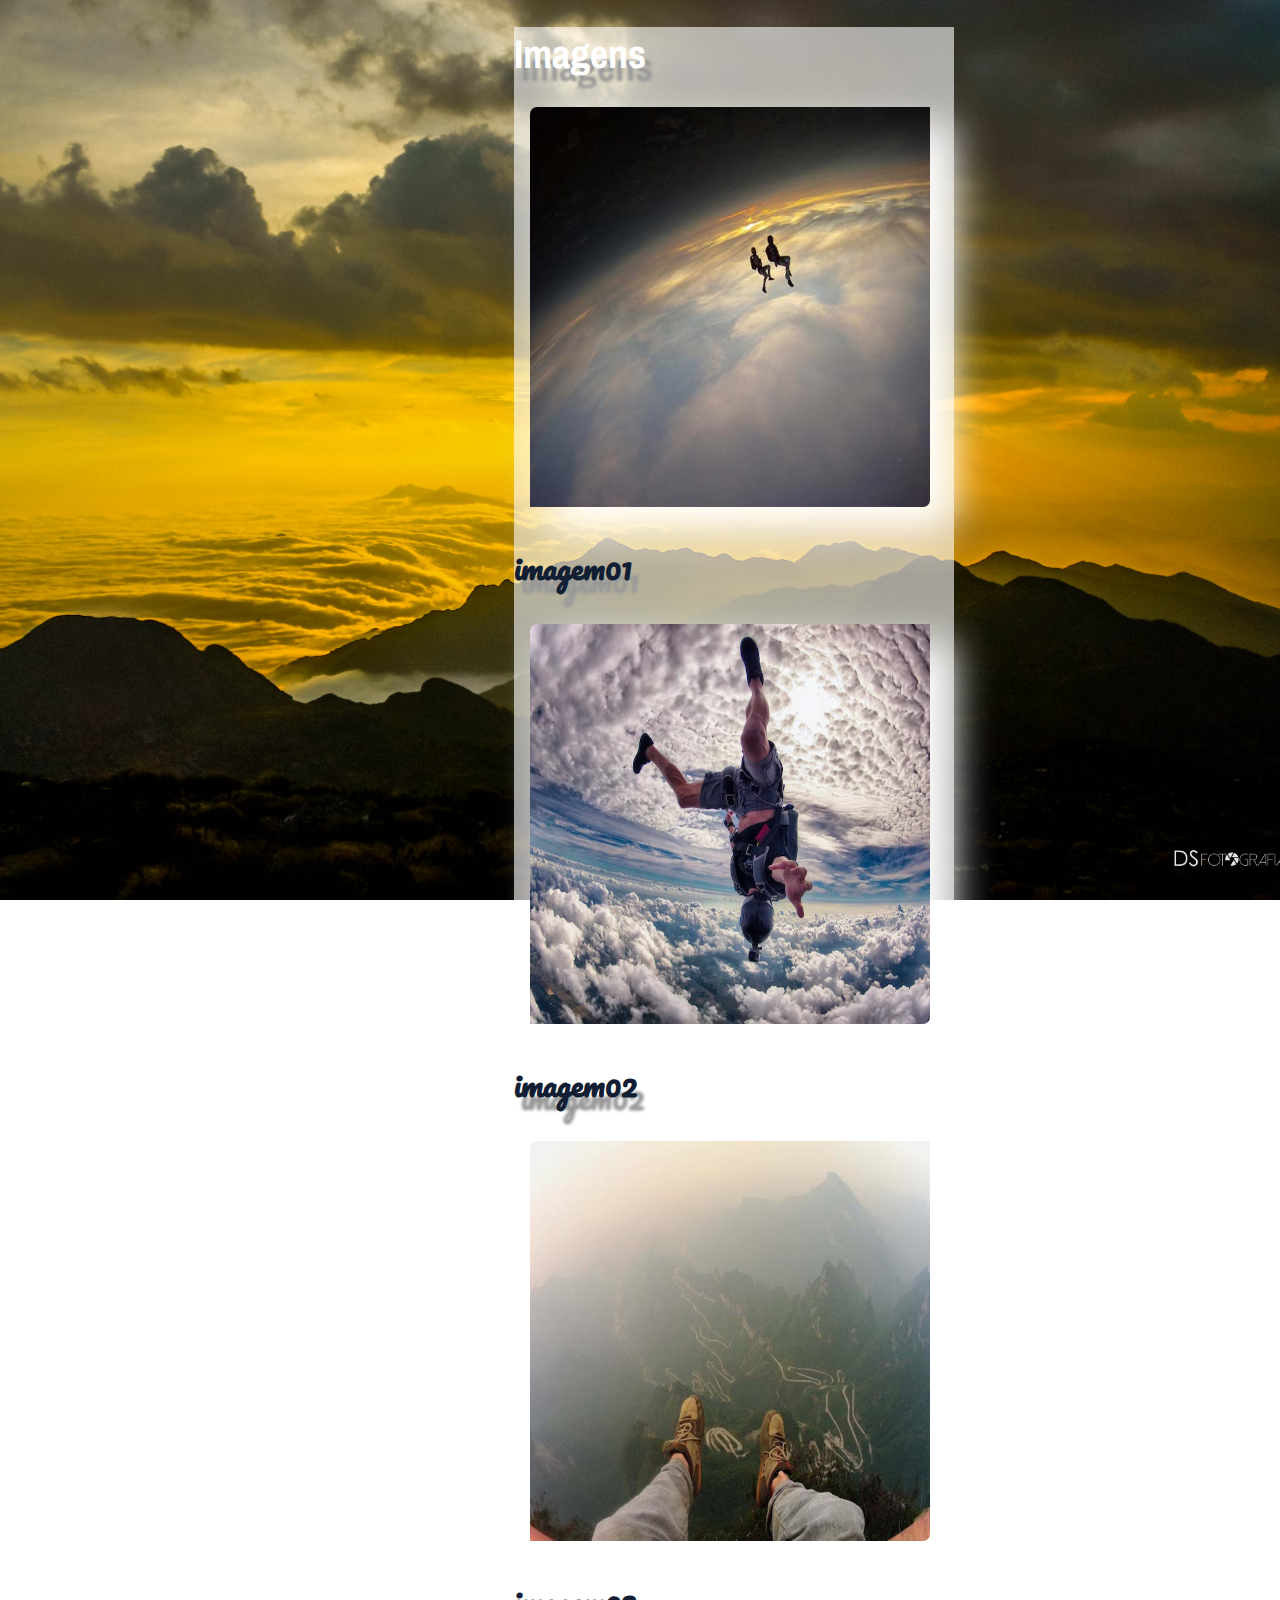
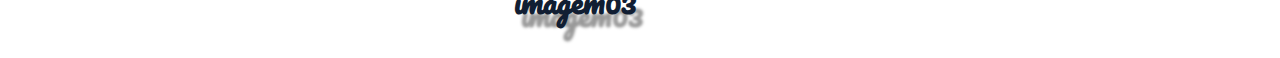
<file: index.html>
<!DOCTYPE html>
<html>
<head>
	<meta charset="utf-8">
	<title>Aula003</title>
	<link rel="stylesheet" type="text/css" href="css/estilo2.css">
	<!-- CARREGAMENTO DA FONTE GOOGLE ONLINE -->
	<link href="https://fonts.googleapis.com/css?family=Pacifico" rel="stylesheet">
	<link href="https://fonts.googleapis.com/css?family=Archivo+Narrow" rel="stylesheet">
</head>
<body>
	<div> 
		<h1>Imagens</h1>
		<img src="img/10.jpg" alt="imagem01">
		<h3>imagem01</h3>
		<img src="img/11.jpg" alt="imagem02">
		<h3>imagem02</h3>
		<img src="img/12.jpg" alt="imagem03">
		<h3>imagem03</h3>
	</div>
</body>
</html>
</file>
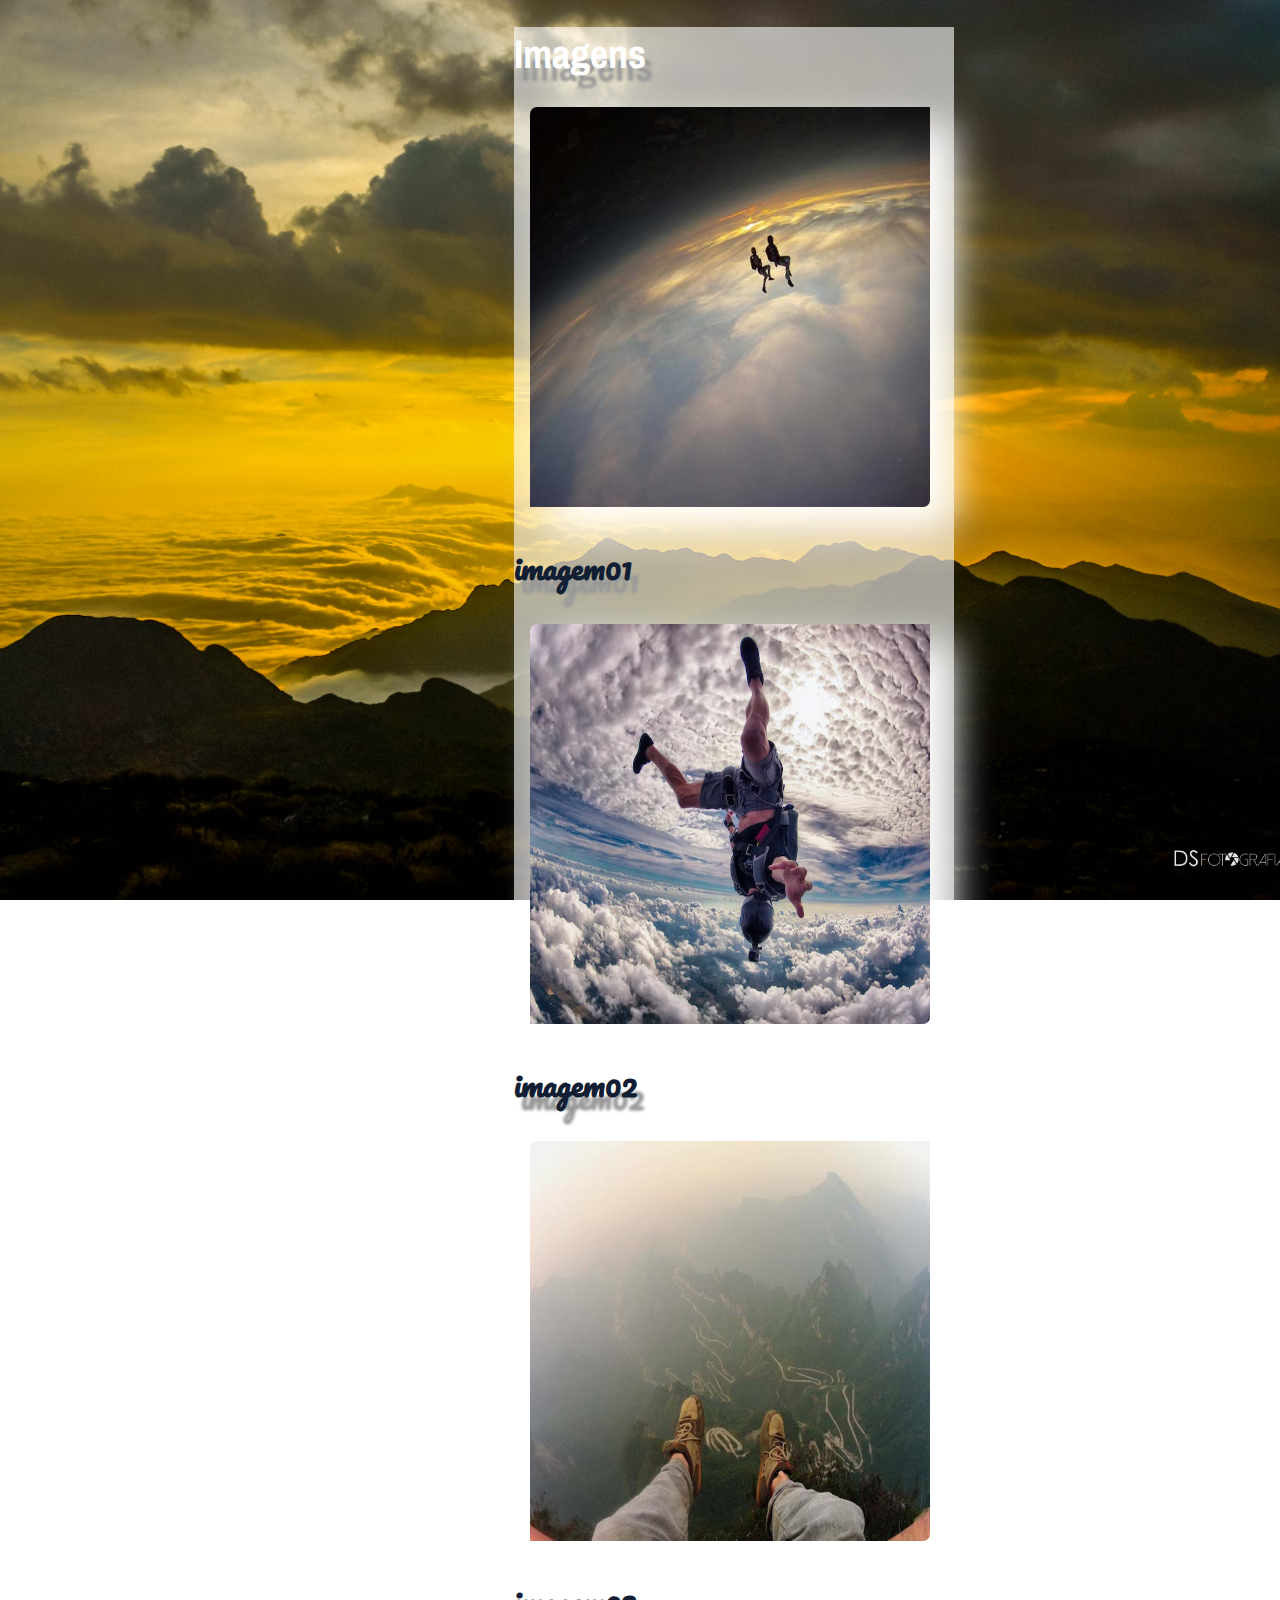
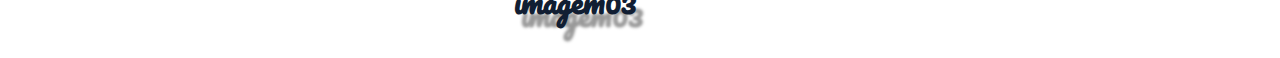
<file: aula003.html>
<!DOCTYPE html>
<html>
<head>
	<meta charset="utf-8">
	<title>Aula003</title>
	<link rel="stylesheet" type="text/css" href="css/estilo2.css">
	<!-- CARREGAMENTO DA FONTE GOOGLE ONLINE -->
	<link href="https://fonts.googleapis.com/css?family=Pacifico" rel="stylesheet">
	<link href="https://fonts.googleapis.com/css?family=Archivo+Narrow" rel="stylesheet">
</head>
<body>
	<div> 
		<h1>Imagens</h1>
		<img src="img/10.jpg" alt="imagem01">
		<h3>imagem01</h3>
		<img src="img/11.jpg" alt="imagem02">
		<h3>imagem02</h3>
		<img src="img/12.jpg" alt="imagem03">
		<h3>imagem03</h3>
	</div>
</body>
</html>
</file>
<file: css/estilo2.css>
body{
	background: url(../img/09.jpg) center center fixed;
	background-size: cover;
}
img{
	margin-left: 16px;
	width: 400px;
	height: 400px;
	box-shadow: 20px 20px 40px 3px #fff;
	border-top-left-radius: 7px;
	border-bottom-right-radius: 7px;
}
/*QUANDO PASSAR O MOUSE*/
img:hover{
	opacity: 0.8;
	cursor: pointer;
	border-radius: 50%;
	transition-duration: 2s;
	-webkit-transform:rotate(2000deg);
	-webkit-filter: blur(2px) contrast(1.7) grayscale(0.1);
}
div{
	margin-left:40%;
	background: rgba(255,255,255,0.6);
	width: 440px;
}
h3{
	color:#111e33;
	text-shadow: 7px 13px 3px #999;
	font-family: 'Pacifico', cursive;
	font-size: 30px;
}
h1{
	color:#fff;
	text-shadow: 7px 13px 3px #999;
	font-family: 'Archivo Narrow', sans-serif;
	font-size: 40px;
}
</file>
